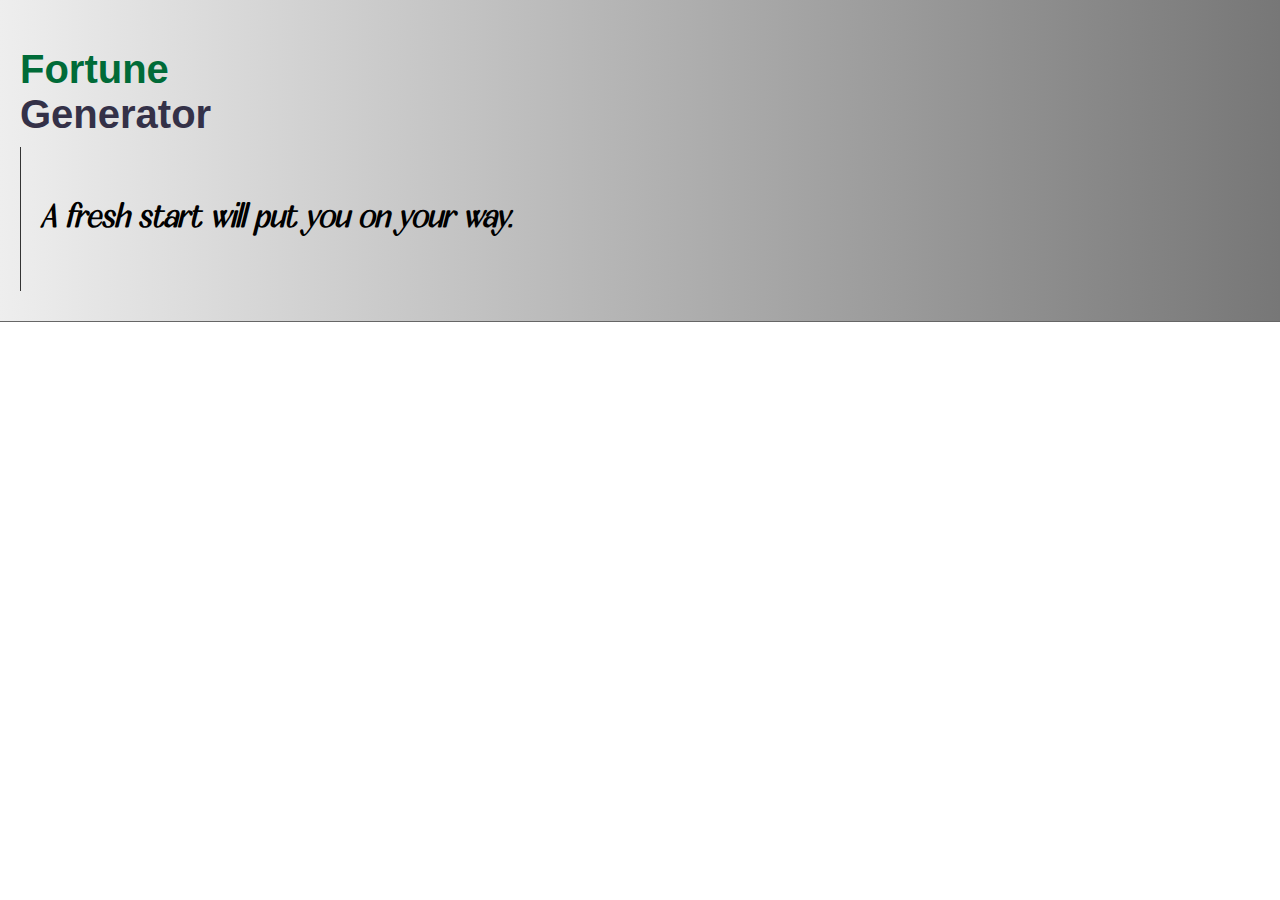
<file: another2/fortune/index.html>
<!DOCTYPE html>
<html lang="en">
<head>
  <meta charset="UTF-8">
  <meta name="viewport" content="width=device-width, initial-scale=1.0">
  <title>Fortune Generator</title>
  <link rel="stylesheet" href="style.css">
</head>
<body>
    <div class="container">
        <section class="fortune">
            <h1 class="title"><span class="text1">Fortune</span><br><span class="text2">Generator</span></h1>
            <div id="fortune-box" class="fortune-box">
                <p id="fortune-text" class="fortune-text">Refresh again to load.</p>
            </div>
        </section>
    </div>
  <script src="script.js"></script>
</body>
</html>
</file>
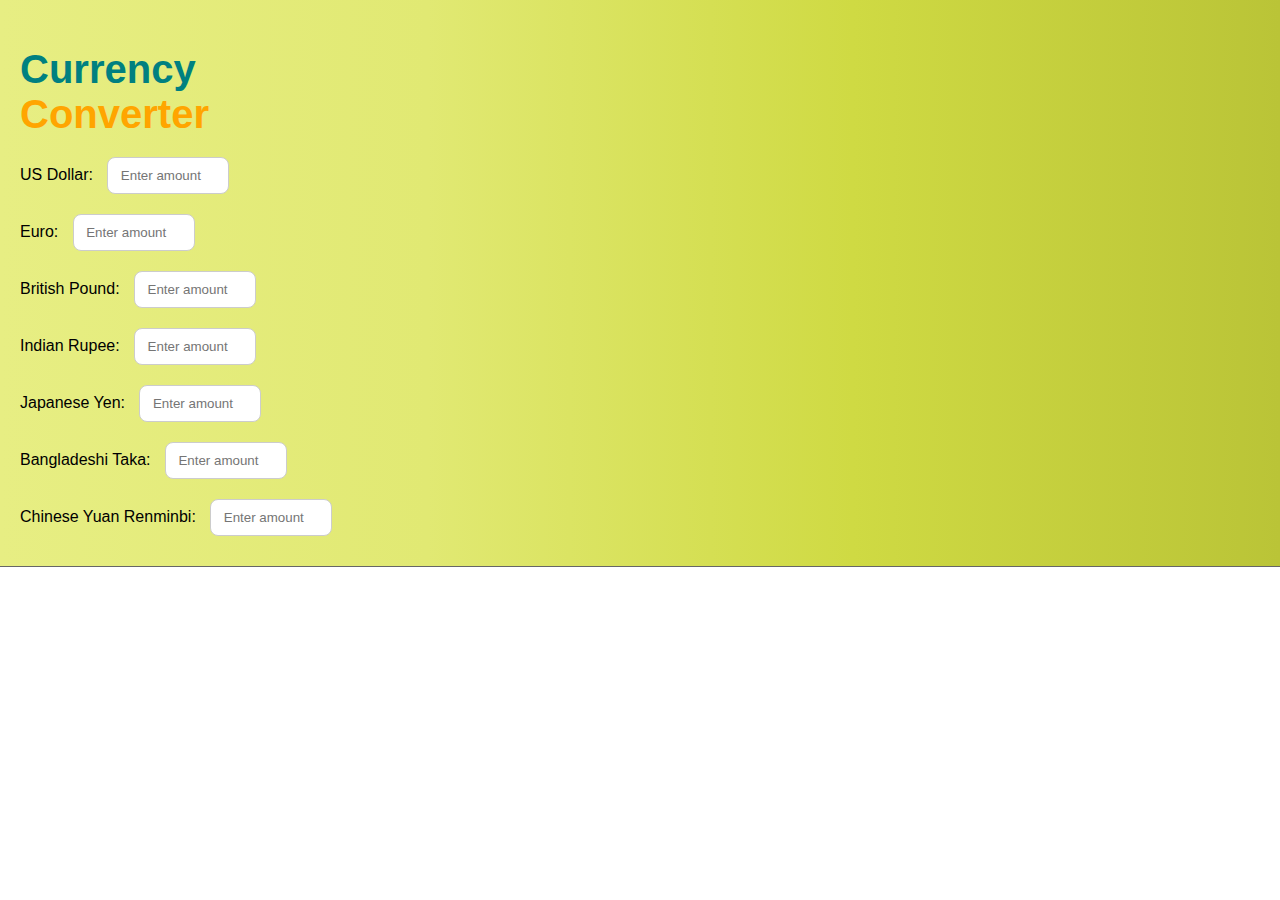
<file: another2/convert/convert.html>
<!DOCTYPE html>
<html lang="en">
<head>
  <meta charset="UTF-8">
  <meta name="viewport" content="width=device-width, initial-scale=1.0">
  <title>Currency Converter</title>
  <link rel="stylesheet" href="styles.css">
</head>
<body>
  <div class="container">
    <h1 class="title"><span class="text1">Currency</span><br><span class="text2">Converter</span></h1>
    <form id="currency-form">
      <label for="currency-usd">US Dollar:</label>
      <input type="number" id="currency-usd" class="currency-input" placeholder="Enter amount"><br>
      <label for="currency-eur">Euro:</label>
      <input type="number" id="currency-eur" class="currency-input" placeholder="Enter amount"><br>
      <label for="currency-brp">British Pound:</label>
      <input type="number" id="currency-brp" class="currency-input" placeholder="Enter amount"><br>
      <label for="currency-inr">Indian Rupee:</label>
      <input type="number" id="currency-inr" class="currency-input" placeholder="Enter amount"><br>
      <label for="currency-jpy">Japanese Yen:</label>
      <input type="number" id="currency-jpy" class="currency-input" placeholder="Enter amount"><br>
      <label for="currency-btk">Bangladeshi Taka:</label>
      <input type="number" id="currency-btk" class="currency-input" placeholder="Enter amount"><br>
      <label for="currency-cyr">Chinese Yuan Renminbi:</label>
      <input type="number" id="currency-cyr" class="currency-input" placeholder="Enter amount">
    </form>
  </div>
  <script src="script.js"></script>
</body>
</html>
</file>
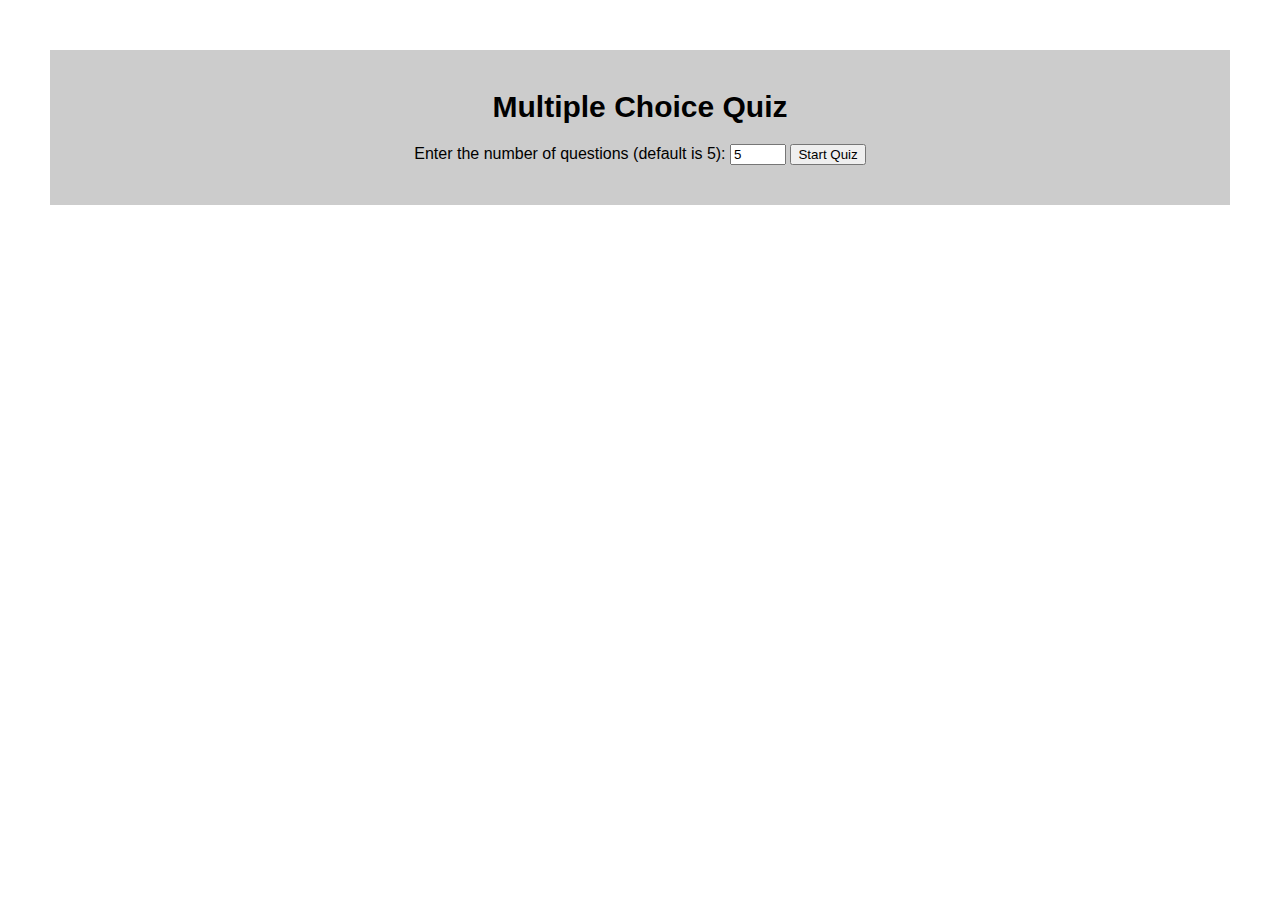
<file: another2/quiz/quiz.html>
<!DOCTYPE html>
<html lang="en">
<head>
  <meta charset="UTF-8">
  <meta name="viewport" content="width=device-width, initial-scale=1.0">
  <title>Quiz</title>
  <link rel="stylesheet" href="styles.css">
</head>
<body>
  <div class="container">
    <h1 class="title">Multiple Choice Quiz</h1>
    <form id="quiz-form">
      <label for="num-questions">Enter the number of questions (default is 5):</label>
      <input type="number" id="num-questions" name="num-questions" min="5" max="10" value="5">
      <button type="button" id="start-quiz">Start Quiz</button>
    </form>
    <div id="quiz-container"></div>
    <div id="results"></div>
  </div>
  <script src="script.js"></script>
</body>
</html>
</file>
<file: another2/fortune/style.css>
@font-face {
  font-family: myfont;
  src: url(Angkola.otf);
}

body{
  margin: 0;
  padding: 0;
  height: 100%;
  font-family: Arial, sans-serif;
}

.container {
  background: linear-gradient(to right, #eee, #ddd, #ccc, #bbb, #aaa, #999, #888, #777);
  border-bottom: 1px solid #666;
  padding: 20px 20px;
}

.title {
  font-size: 40px;
  margin-bottom: 10px;
}

.text1 {
  color: #006b38ff;
}

.text2 {
  color: #343148ff;
}

.fortune-box {
  padding: 20px 20px;
  margin: 10px 0px;
  border-left: 1px solid #333;
}

.fortune-text {
  font-family: myfont;
  font-style: italic;
  font-weight: bold;
  font-size: 32px;
  color: black;
}
</file>
<file: another2/convert/styles.css>
body{
  margin: 0;
  padding: 0;
  height: 100%;
  font-family: Arial, sans-serif;
}

.container {
  background: linear-gradient(to right, #e7ee83, #e1e973, #cfda43, #bac437);
  border-bottom: 1px solid #666;
  padding: 20px 20px;
}

.title {
  font-size: 40px;
  margin-bottom: 10px;
}

.text1 {
  color: teal;
}

.text2 {
  color: orange;
}

.currency-input {
  margin: 10px;
  padding: 10px;
  width: 100px;
  text-align: center;
  border: 1px solid #ccc;
  border-radius: 8px;
}

.currency-input:focus {
  outline: none;
  border-color: teal;
}
</file>
<file: another2/quiz/styles.css>
body {
    margin: 0;
    padding: 0;
    font-family: Arial, sans-serif;
  }
  
  .container {
    margin: 50px;
    padding: 20px;
    background: #cccccc;
    text-align: center;
  }
  
  .title {
    font-size: 30px;
    margin-bottom: 20px;
  }
  
  #quiz-form {
    margin-bottom: 20px;
  }
  
  #quiz-container {
    text-align: left;
    margin-bottom: 20px;
  }
  
  .results {
    margin-top: 20px;
    font-size: 10px;
  }
</file>
